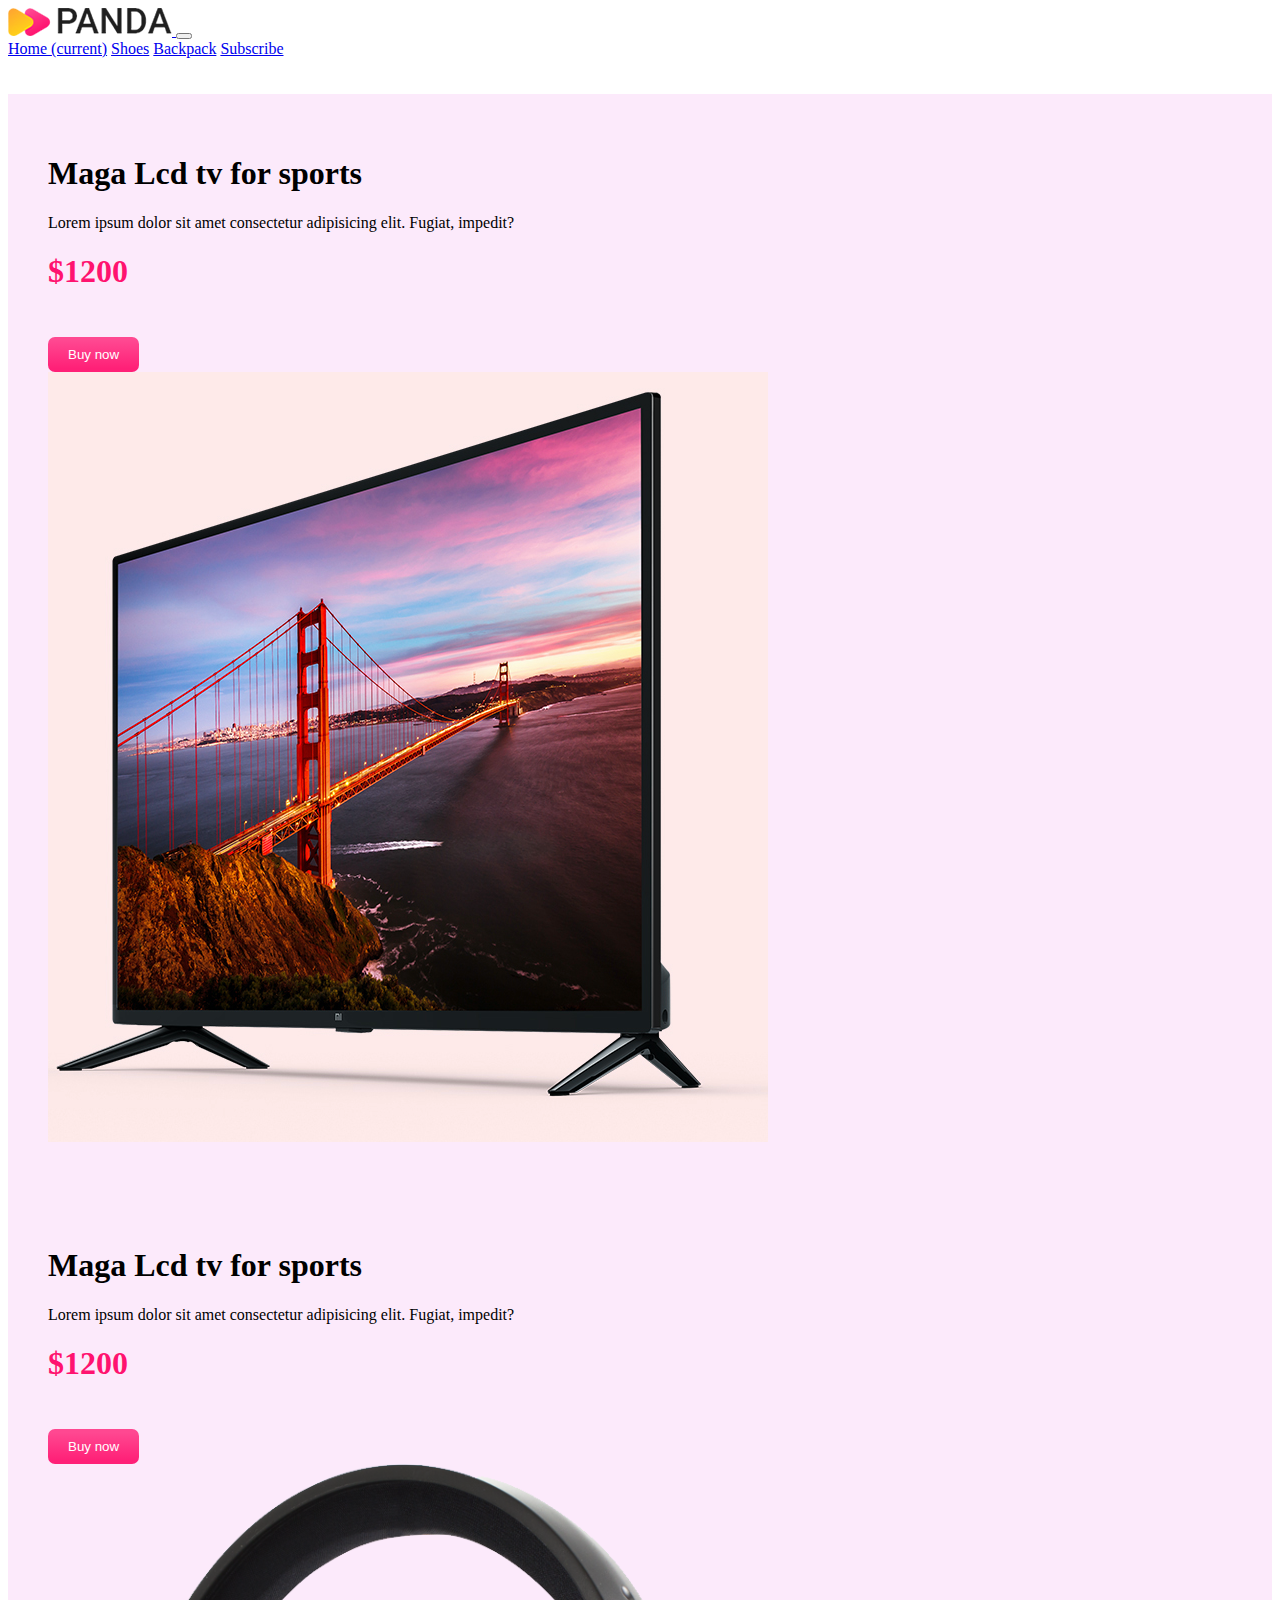
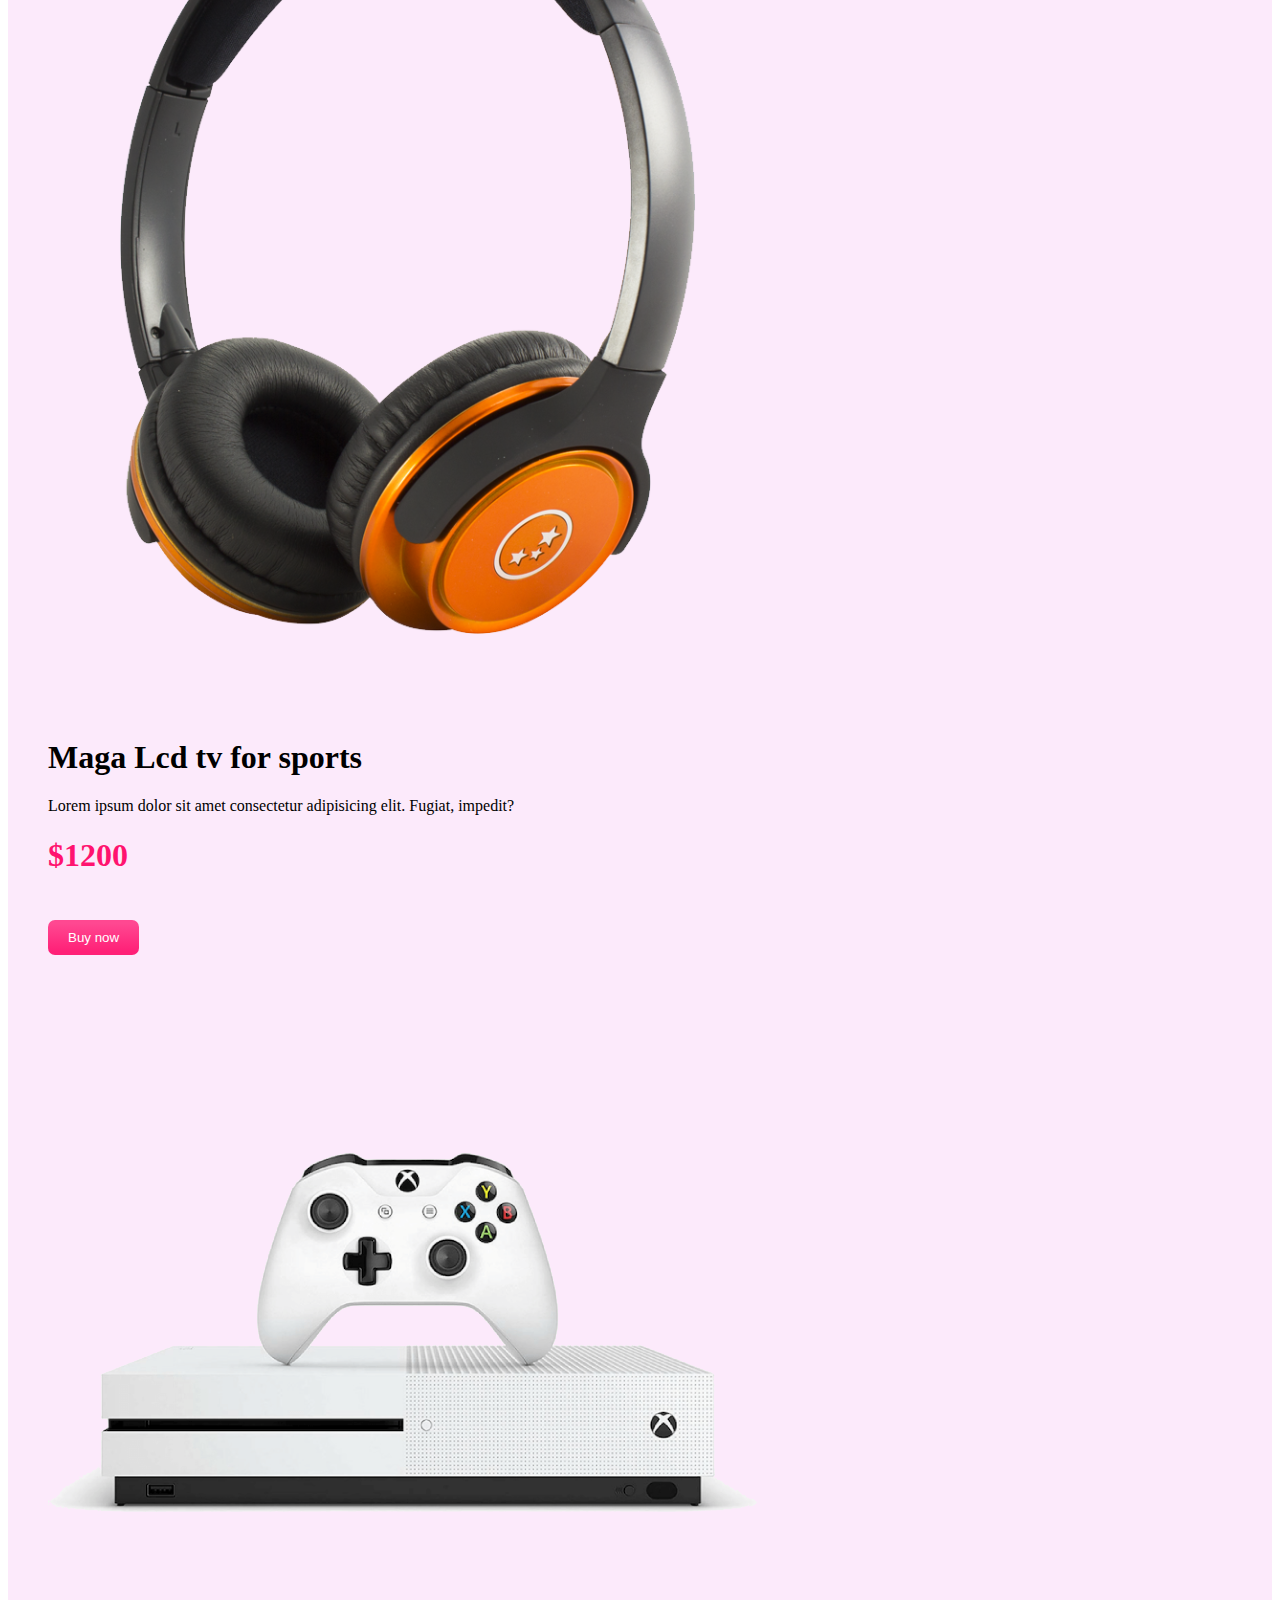
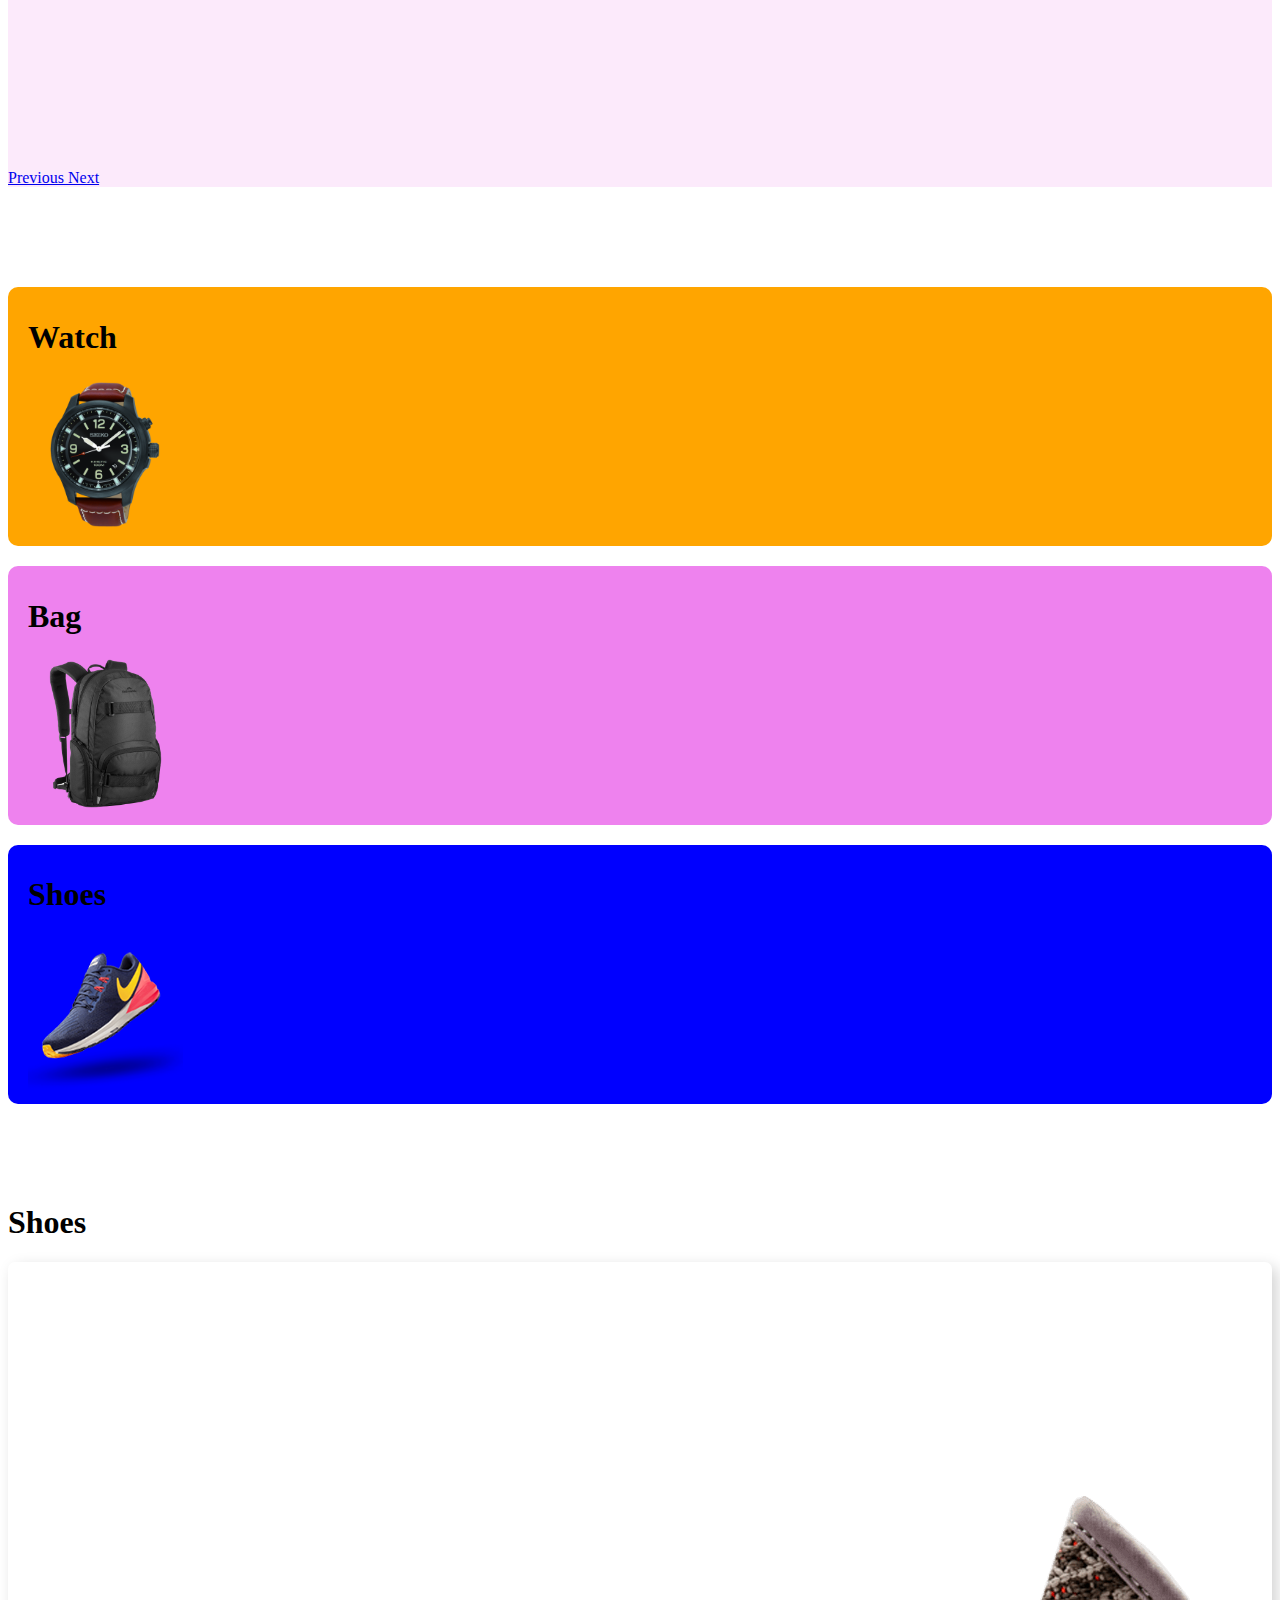
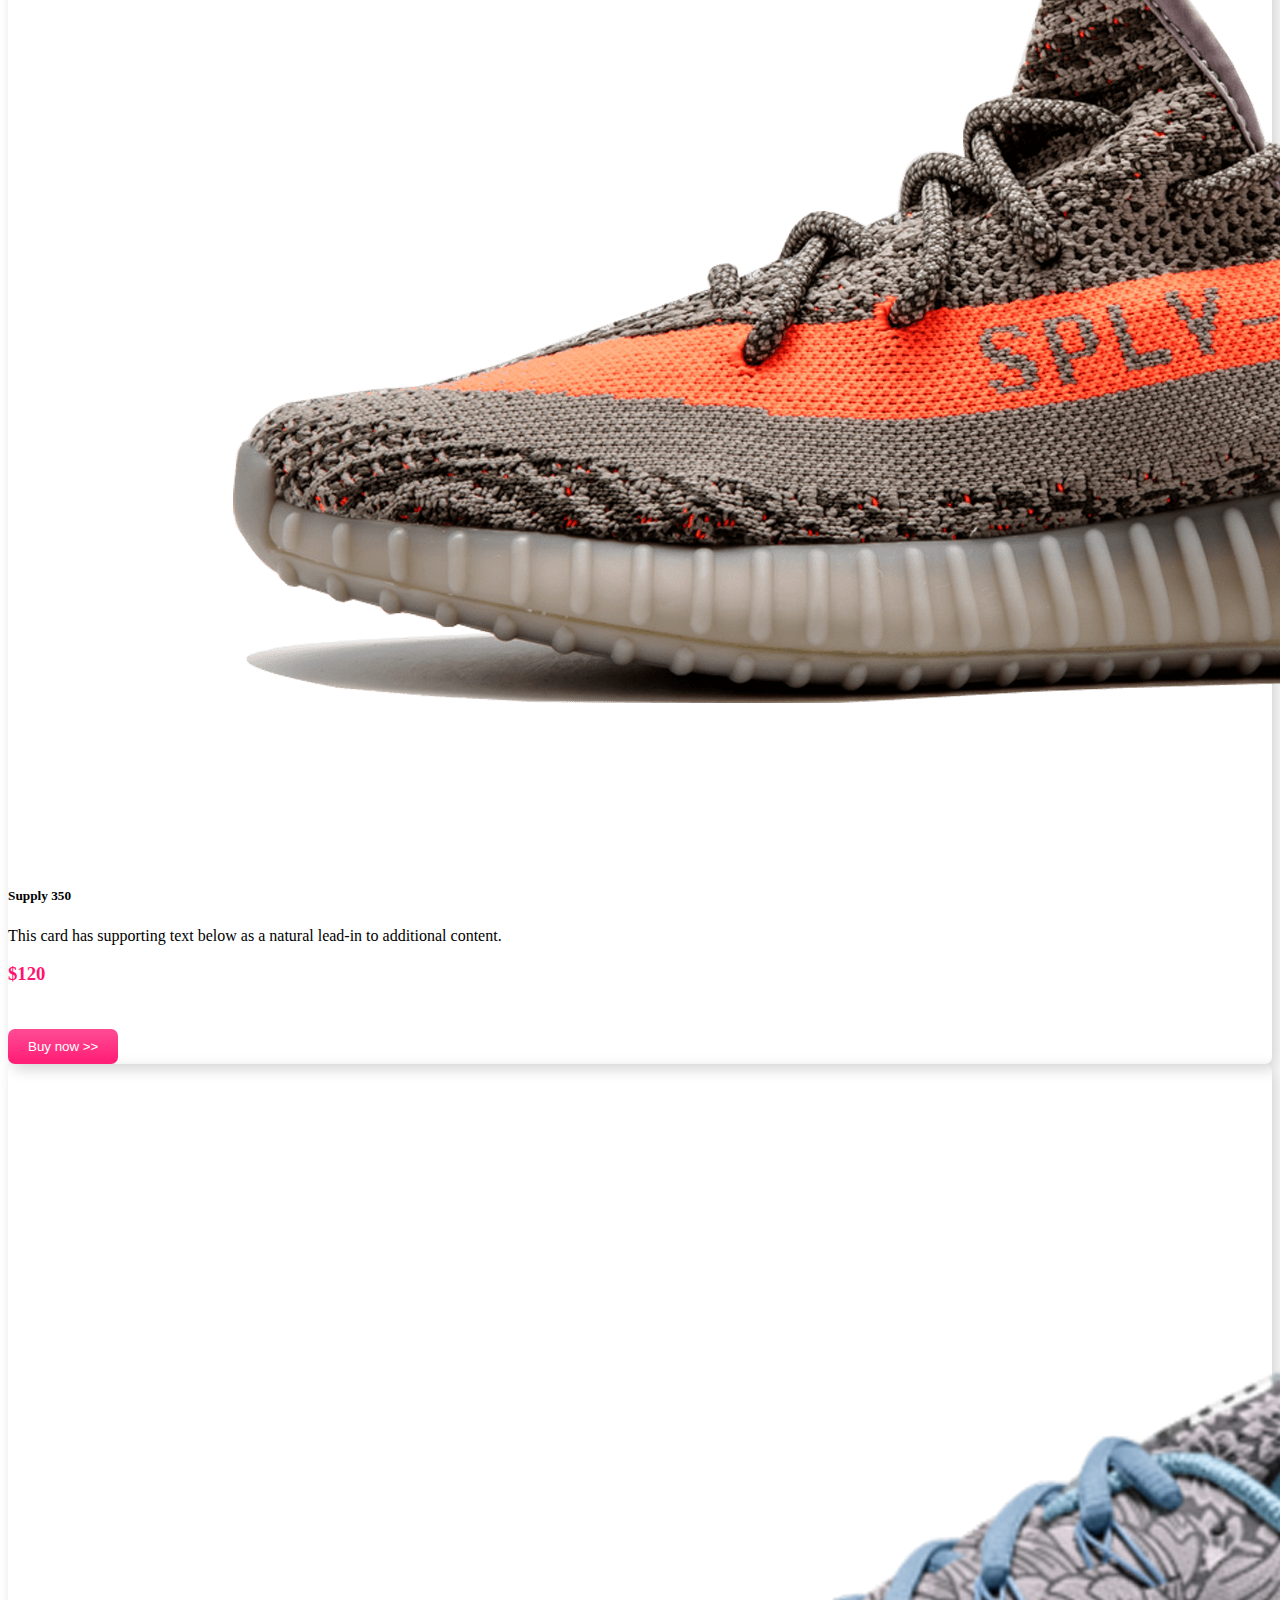
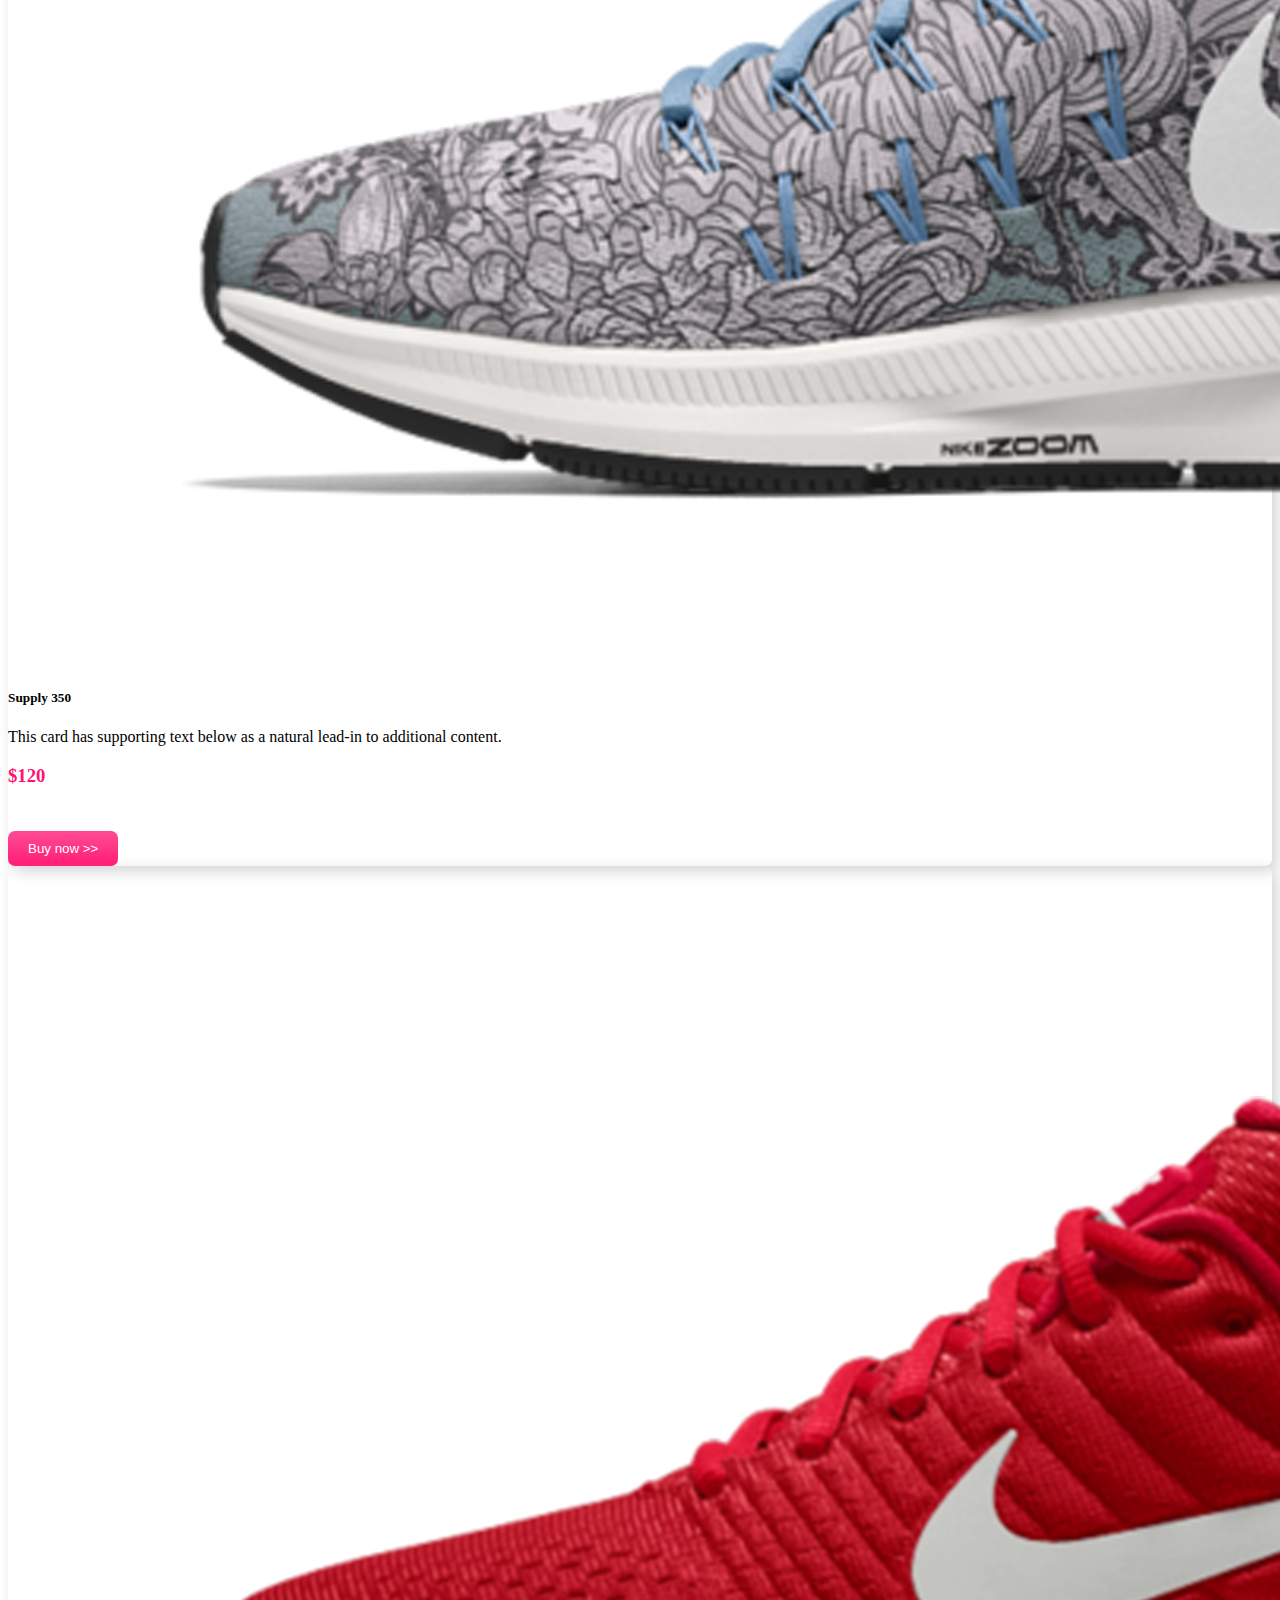
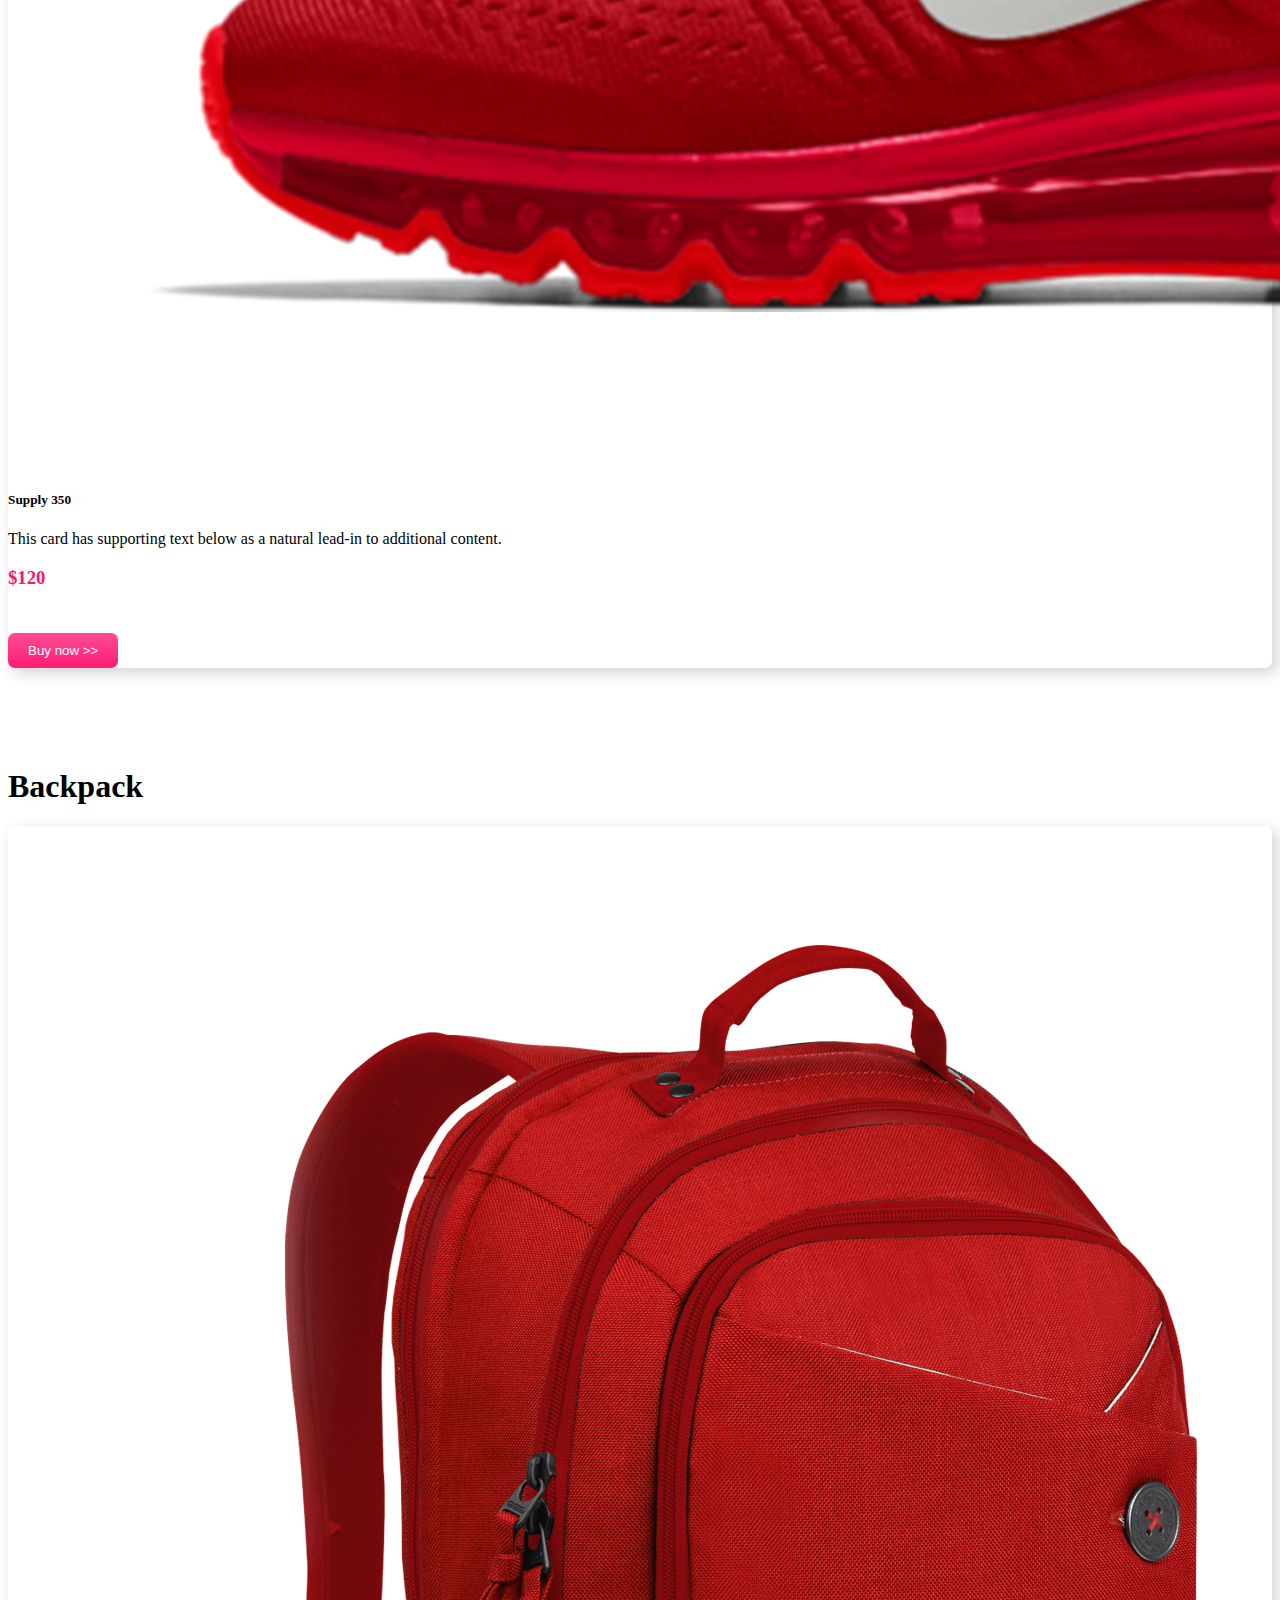
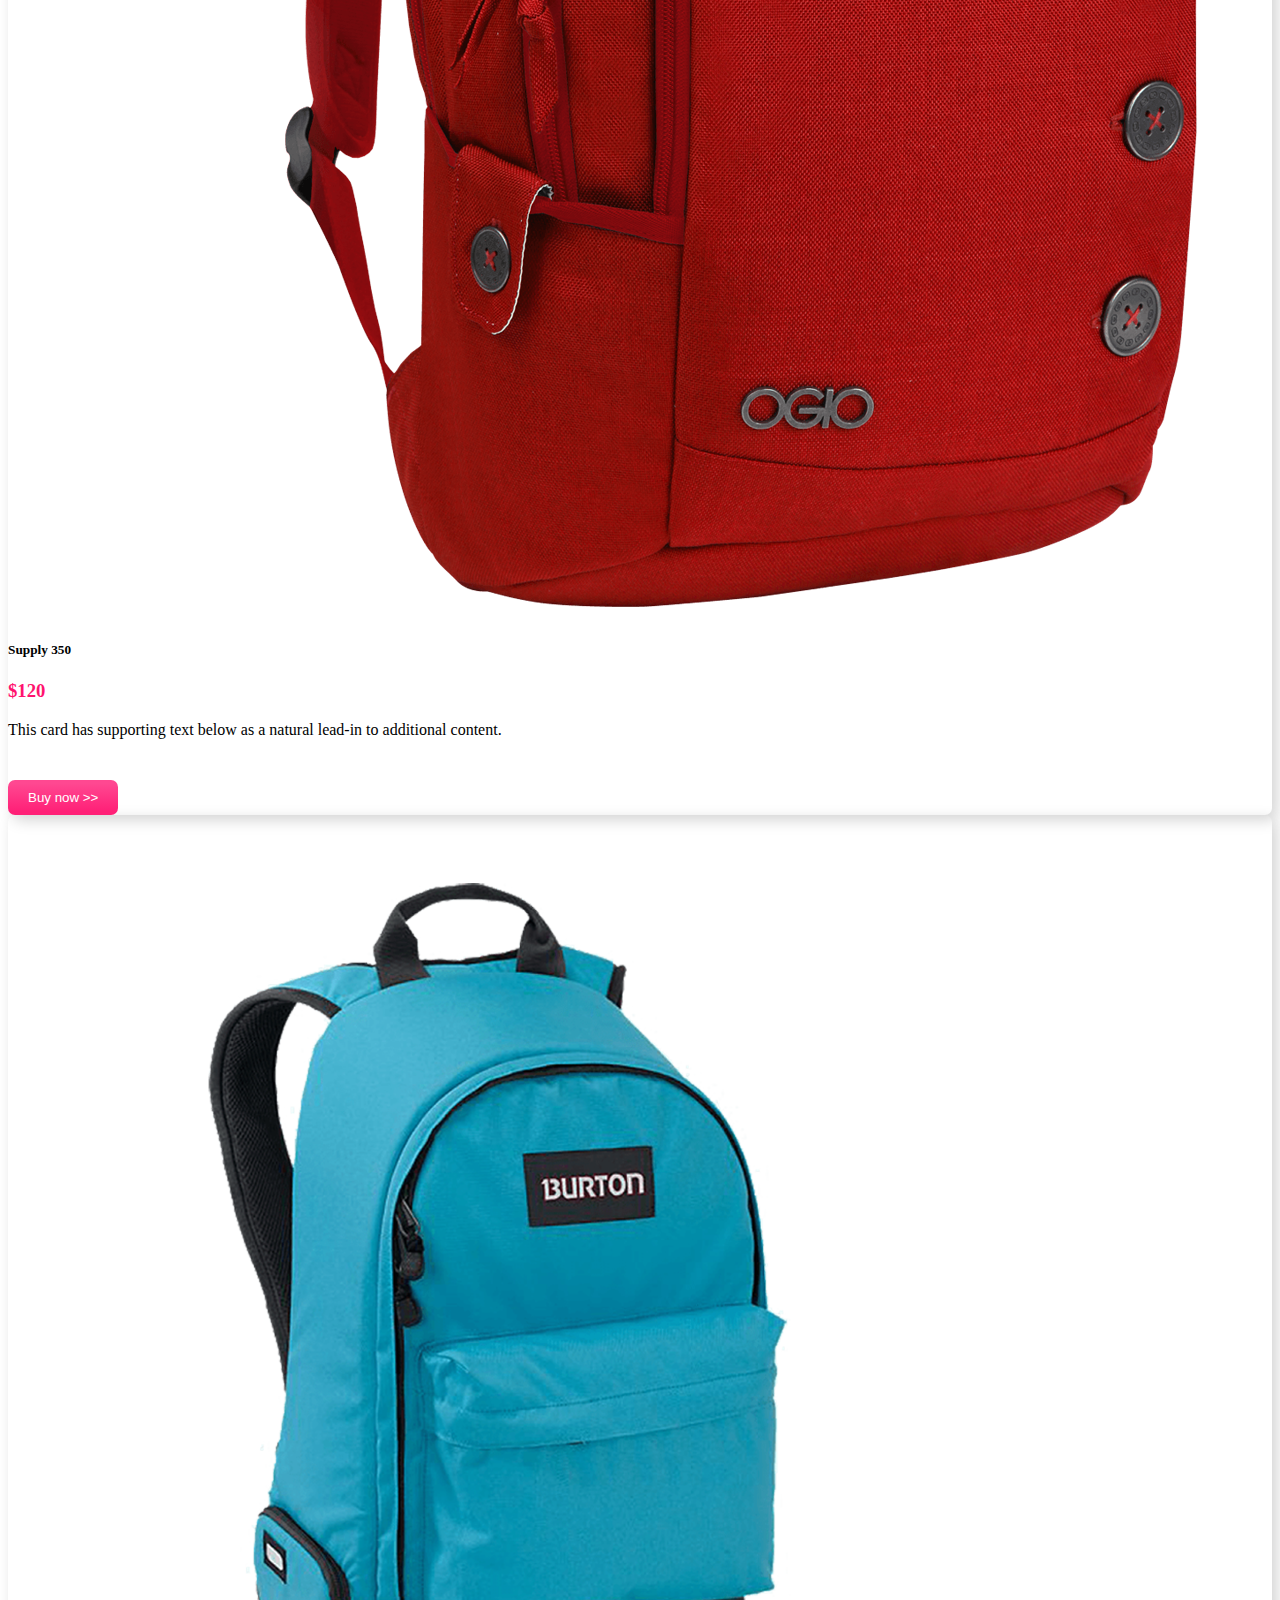
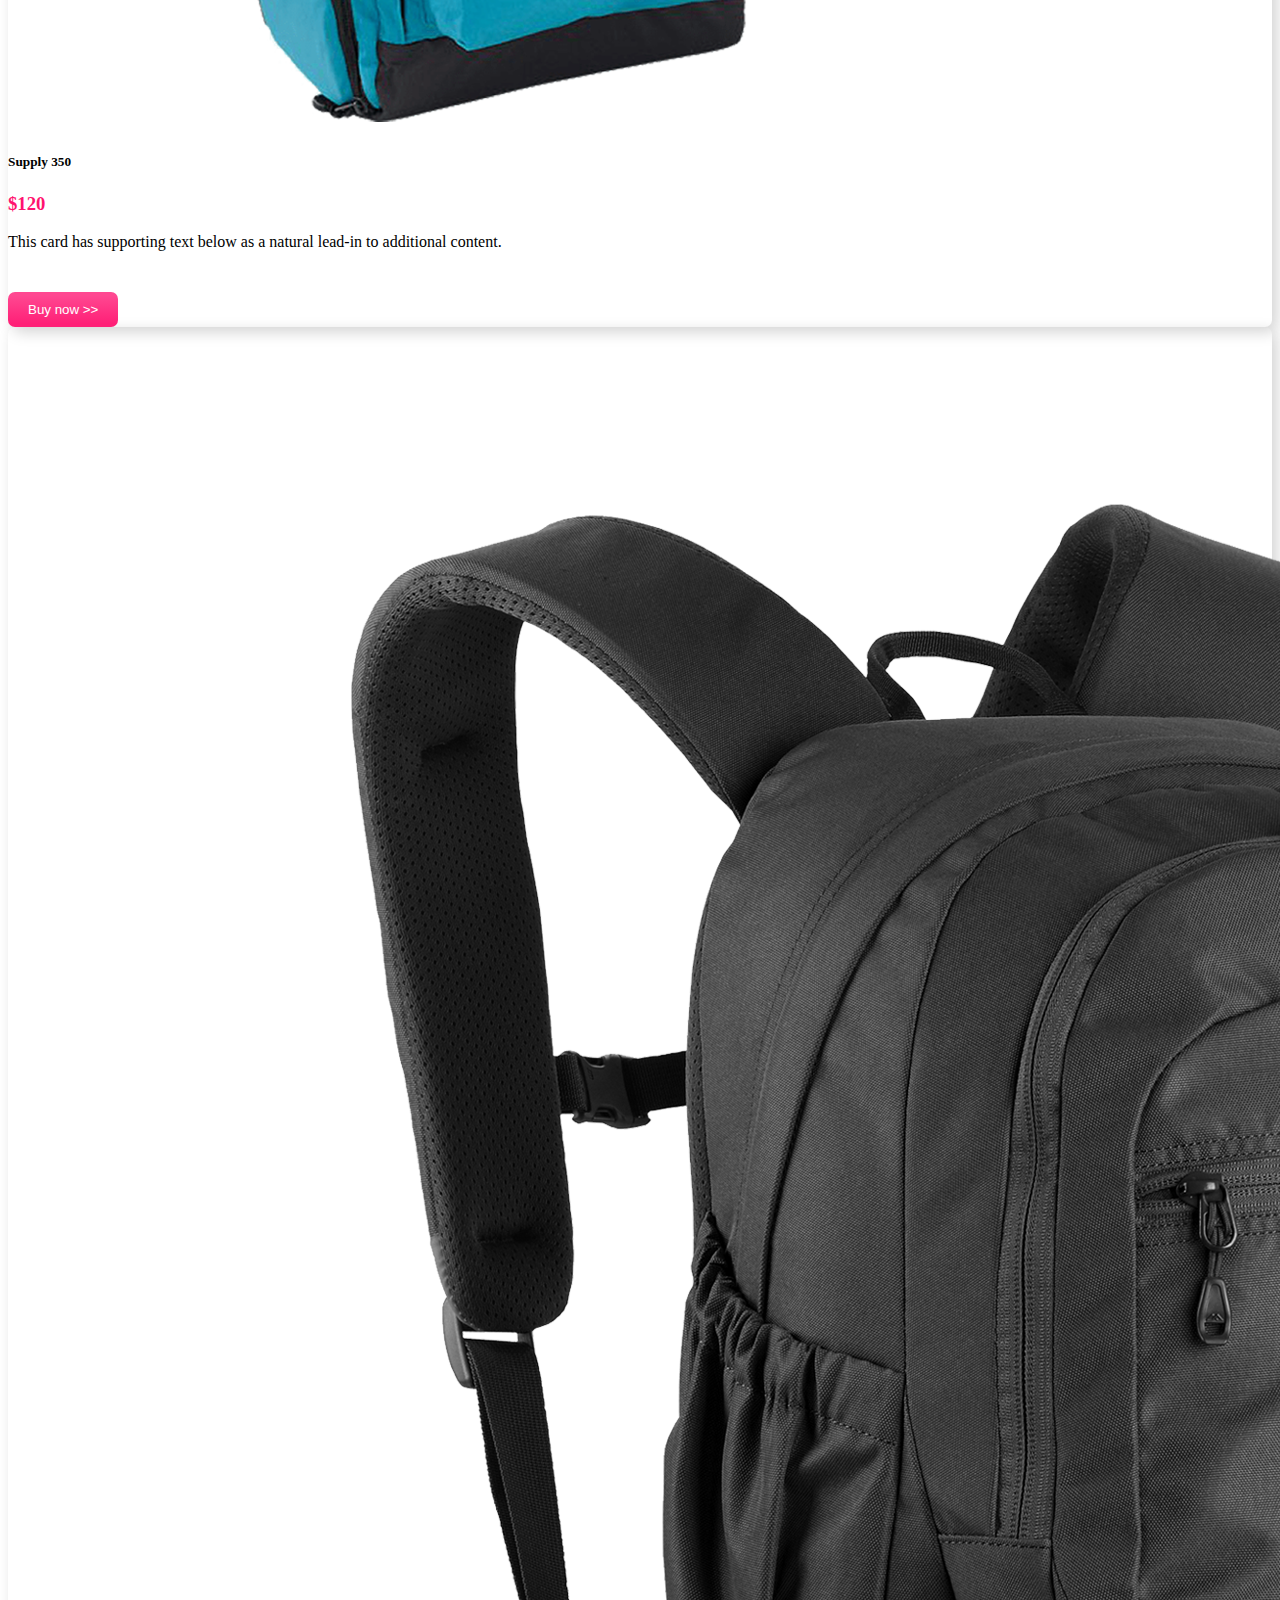
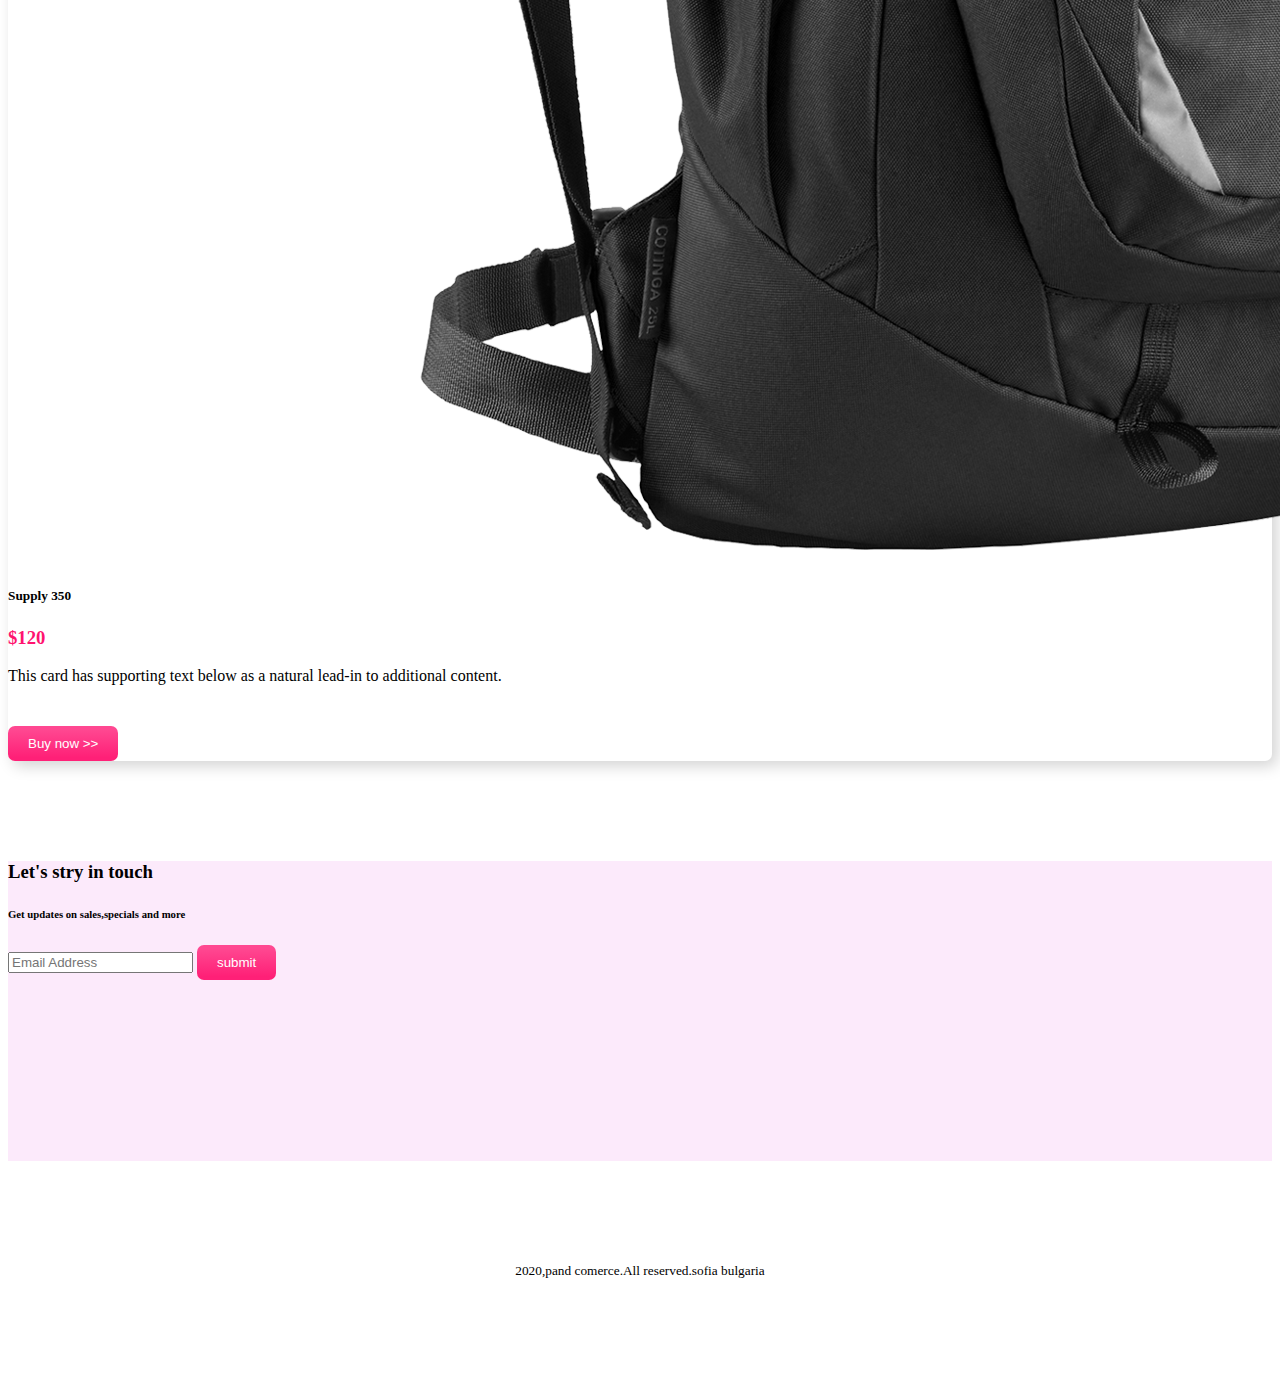
<file: index.html>
<!DOCTYPE html>
<html lang="en">
<head>
    <meta charset="UTF-8">
    <meta http-equiv="X-UA-Compatible" content="IE=edge">
    <meta name="viewport" content="width=device-width, initial-scale=1.0">
    <title>Boostsrap 02</title>
    <link rel="stylesheet" href="https://cdn.jsdelivr.net/npm/bootstrap@4.6.0/dist/css/bootstrap.min.css" integrity="sha384-B0vP5xmATw1+K9KRQjQERJvTumQW0nPEzvF6L/Z6nronJ3oUOFUFpCjEUQouq2+l" crossorigin="anonymous">
    <link rel="stylesheet" href=" style.css">
</head>
<body>
      <div class="container">
        <nav class="navbar navbar-expand-lg navbar-light bg-light">
       <a class="navbar-brand" href="#">
       <img src="img/logo.png" alt="">   
       </a>
       <button class="navbar-toggler" type="button" data-toggle="collapse" data-target="#navbarNavAltMarkup" aria-controls="navbarNavAltMarkup" aria-expanded="false" aria-label="Toggle navigation">
       <span class="navbar-toggler-icon"></span>
       </button>

         <div class="collapse navbar-collapse" id="navbarNavAltMarkup">
         <div class="navbar-nav">
         <a class="nav-link active" href="#">Home <span class="sr-only">(current)</span></a>
         <a class="nav-link" href="#shoes">Shoes</a>
         <a class="nav-link" href="#backpack">Backpack</a>
         <a class="nav-link" href="#subscribe">Subscribe</a>
       </div>
       </div>
      </nav>
      <br>
      <br>
      <div class="container"> 
       <div id="carouselExampleControls" class="carousel slide pink-bg" data-ride="carousel">
       <div class="carousel-inner">
         <div class="carousel-item active">
         <div class="row align-items-center">
           <div class="col-md-7">
             <h1>Maga Lcd tv for sports</h1>
             <p>Lorem ipsum dolor sit amet consectetur adipisicing elit. Fugiat, impedit?</p>
             <h1 class="pri">$1200</h1>
             <button class="buy-button">Buy now</button>
            </div>
            <div class="col-md-5">
             <img src="img/tv.png" class="d-block w-100" alt="...">
        </div>
        </div>
       </div>
         
            
         <div class="carousel-item">
           <div class="row align-items-center">
             <div class="col-md-7">
               <h1>Maga Lcd tv for sports</h1>
               <p>Lorem ipsum dolor sit amet consectetur adipisicing elit. Fugiat, impedit?</p>
               <h1 class="pri">$1200</h1>
               <button  class="buy-button">Buy now</button>
              </div>
              <div class="col-md-5">
               <img src="img/headphone.png" class="d-block w-100" alt="...">
              </div>
             </div>
            </div>
          


            
         <div class="carousel-item">
           <div class="row align-items-center">
             <div class="col-md-7">
               <h1>Maga Lcd tv for sports</h1>
               <p>Lorem ipsum dolor sit amet consectetur adipisicing elit. Fugiat, impedit?</p>
               <h1 class="pri">$1200</h1>
               <button  class="buy-button">Buy now</button>
              </div>
              <div class="col-md-5">
               <img src="img/xbox.png" class="d-block w-100" alt="...">
              </div>
            </div>
            </div>
            


       <a class="carousel-control-prev" href="#carouselExampleControls" role="button" data-slide="prev">
         <span class="carousel-control-prev-icon" aria-hidden="true"></span>
         <span class="sr-only">Previous</span>
        </a>
        <a class="carousel-control-next" href="#carouselExampleControls" role="button" data-slide="next">
         <span class="carousel-control-next-icon" aria-hidden="true"></span>
         <span class="sr-only">Next</span>
        </a>
     </div>
    </div>               
    </div>
  
   
     <div class="container">
       <div class="row">
         <div class="col-md-4"id="category">
           <div class="d-flex justify-content-center align-items-center cat1">
            <h1>Watch</h1>
            <img src="img/watch.png" alt="">

           </div>
         </div>
         <div class="col-md-4"id="category">
           <div class="d-flex justify-content- align-items-center cat2" >
            <h1>Bag</h1>
            <img src="img/bag.png" alt="">

           </div>
         </div>
         <div class="col-md-4"id="category">
           <div class="d-flex justify-content-center align-items-center cat3">
            <h1>Shoes</h1>
            <img src="img/shoes.png" alt="">
           </div> 
         </div>
       </div>

     </div>
     <div class="container">
       <h1>Shoes</h1>
       <div class="card-deck">
        <div class="card">
          <img src="img/shoe-1.png" class="card-img-top" alt="...">
          <div class="card-body">
            <h5 class="card-title">Supply 350 </h5>
            <p class="card-text">This card has supporting text below as a natural lead-in to additional content.</p>
            <!-- <p class="card-text"><small class="text-muted">Last updated 3 mins ago</small></p> -->
            <h3 class="pri">$120</h3>
            <button  class="buy-button">Buy now >></button>
         </div>
       </div>
       <div class="card">
          <img src="img/shoe-2.png" class="card-img-top" alt="...">
          <div class="card-body">
            <h5 class="card-title">Supply 350</h5>
            <p class="card-text">This card has supporting text below as a natural lead-in to additional content.</p>
            <!-- <p class="card-text"><small class="text-muted">Last updated 3 mins ago</small></p> -->
            <h3 class="pri">$120</h3>
            <button  class="buy-button">Buy now >></button>
          </div>
        </div>
        <div class="card">
          <img src="img/shoe-3.png" class="card-img-top" alt="...">
          <div class="card-body">
            <h5 class="card-title">Supply 350</h5>
            <p class="card-text">This card has supporting text below as a natural lead-in to additional content.</p>
            <!-- <p class="card-text"><small class="text-muted">Last updated 3 mins ago</small></p> -->
            <h3 class="pri">$120</h3>
            <button  class="buy-button">Buy now >></button>
          </div>
        </div>
      </div> 
     </div>
     <div class="container" id="backpack">
       <h1>Backpack</h1>
       <div class="card-deck">
        <div class="card">
          <img src="img/bag-1.png" class="card-img-top" alt="...">
          <div class="card-body">
            <h5 class="card-title">Supply 350</h5>
            <h3 class="pri">$120</h3>
            <p class="card-text">This card has supporting text below as a natural lead-in to additional content.</p>
          </div>
          <div class="card-footer">
            <button  class="buy-button">Buy now >></button>
          </div>
        </div>
        <div class="card">
          <img src="img/bag-2.png" class="card-img-top" alt="...">
          <div class="card-body">
            <h5 class="card-title">Supply 350</h5>
            <h3 class="pri">$120</h3>
            <p class="card-text">This card has supporting text below as a natural lead-in to additional content.</p>
          </div>
          <div class="card-footer">
            <button  class="buy-button">Buy now >></button>
          </div>
        </div>
        <div class="card">
          <img src="img/bag-3.png" class="card-img-top" alt="...">
          <div class="card-body">
            <h5 class="card-title">Supply 350</h5>
            <h3 class="pri">$120</h3>
            <p class="card-text">This card has supporting text below as a natural lead-in to additional content.</p>
          </div>
          <div class="card-footer">
            <button  class="buy-button">Buy now >></button>
          </div>
        </div>
      </div>
     </div>

     <div class="container pink-bg d-flex flex-column justify-content-center align-items-center" id="subscribe">
     <div>
      <h3>Let's stry in touch</h3>
      <h6 class="get text">Get updates on sales,specials and more</h6>
      <input class="email-input" type="text" placeholder="Email Address">
      <input class="submit-button" type="submit" value="submit">
       </div>
       </div>
       
     <footer>
       <small>2020,pand comerce.All reserved.sofia bulgaria</small>
     </footer>

    <script src="https://code.jquery.com/jquery-3.5.1.slim.min.js" integrity="sha384-DfXdz2htPH0lsSSs5nCTpuj/zy4C+OGpamoFVy38MVBnE+IbbVYUew+OrCXaRkfj" crossorigin="anonymous"></script>
    <script src="https://cdn.jsdelivr.net/npm/popper.js@1.16.1/dist/umd/popper.min.js" integrity="sha384-9/reFTGAW83EW2RDu2S0VKaIzap3H66lZH81PoYlFhbGU+6BZp6G7niu735Sk7lN" crossorigin="anonymous"></script>
    <script src="https://cdn.jsdelivr.net/npm/bootstrap@4.6.0/dist/js/bootstrap.min.js" integrity="sha384-+YQ4JLhjyBLPDQt//I+STsc9iw4uQqACwlvpslubQzn4u2UU2UFM80nGisd026JF" crossorigin="anonymous"></script>  
</body>
</html>
</file>
<file: style.css>
.container{
    margin-bottom: 100px;
}

.pink-bg{
    background-color: #fceafb;
}

.carousel-item {
    padding: 40px;
}

.pri{
    color: #ff136f;
}


.buy-button{
    background-image: linear-gradient(to bottom,#ff4891 10%,#ff2077 90%);
    color: #fff;
    padding: 10px 20px;
    border: none;
    border-radius: 7px;
    margin-top: 25px;
}

.cat1, .cat2, .cat3{
    padding: 10px 20px;
    border-radius: 10px;
}

.cat1{
    background-color: orange;
}

.cat2{
    background-color: violet;
}

.cat3{
    background-color: blue;
}

.category img{
    width: 100px;

}

.category h1{
    color: #fff;
}

#category{
    margin-bottom: 20px;
}

.card{
    border: none;
    border-radius: 7px;
    box-shadow: 5px 5px 15px lightgray;
}

.card-footer{
    border-top: none;
    border-radius: 10px !important;
    color: #fff;

}
#subscribe{
    height: 300px;
}

.get text{
    color: gray;
}
.email-input{

}

.submit-button{
    background-image: linear-gradient(to bottom,#ff4891 10%,#ff2077 90%);
    color: #fff;
    padding: 10px 20px;
    border: none;
    border-radius: 7px
}
footer{
    text-align: center;
}
</file>
